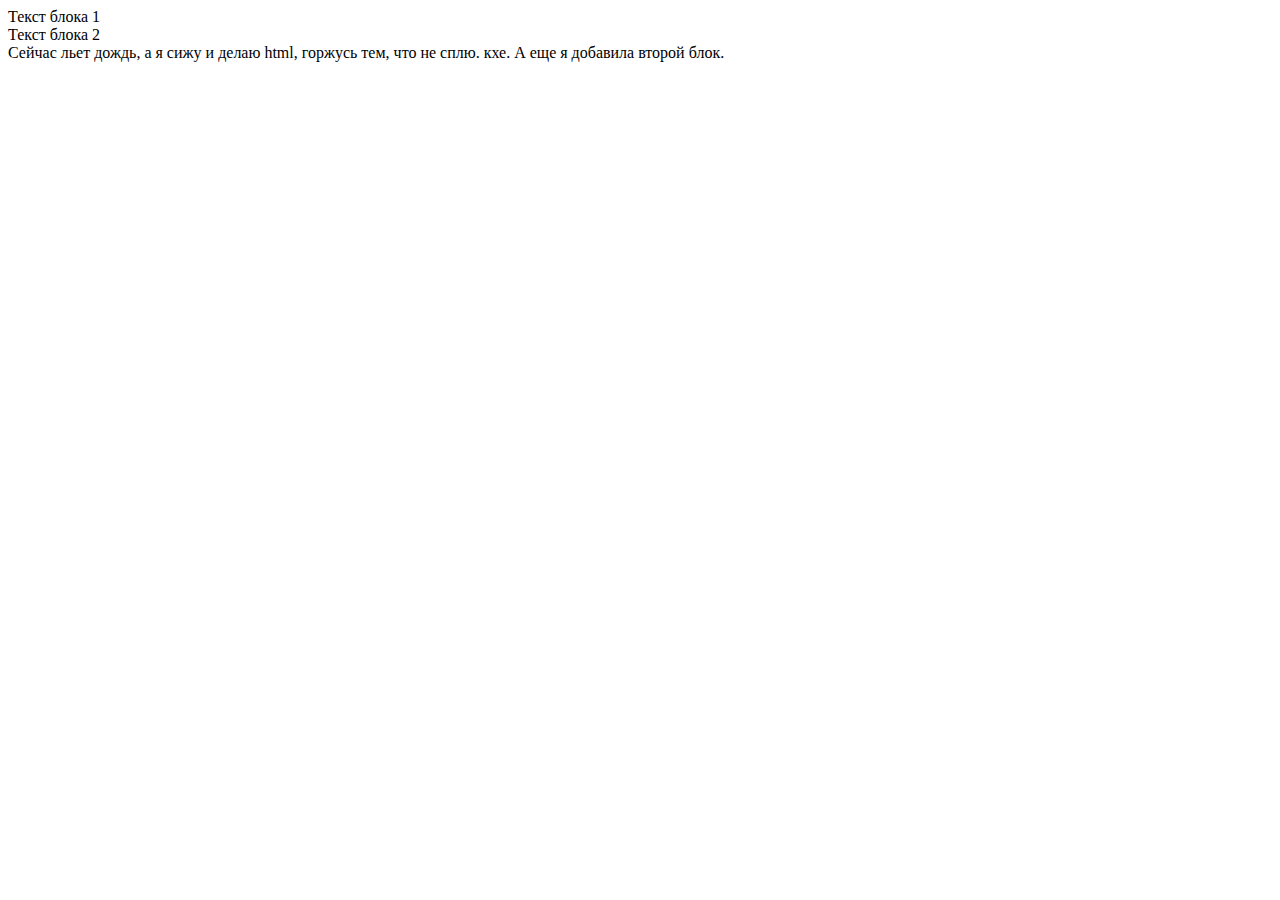
<file: index.html>
<!DOCTYPE html>
<!--
To change this license header, choose License Headers in Project Properties.
To change this template file, choose Tools | Templates
and open the template in the editor.
-->
<html>
    <head>
        <title>лаба6</title>
        <meta charset="UTF-8">
        <link rel="stylesheet" type="text/css" href="C:\Users\Ася\Desktop\6\style\style.css">
       
    </head>
    <body>
        <div id="blok1">Текст блока 1</div>
        <div id="blok2">Текст блока 2</div>
        Сейчас льет дождь, а я сижу и делаю html, горжусь тем, что не сплю. кхе.
        А еще я добавила второй блок.
    </body>
</html>
</file>
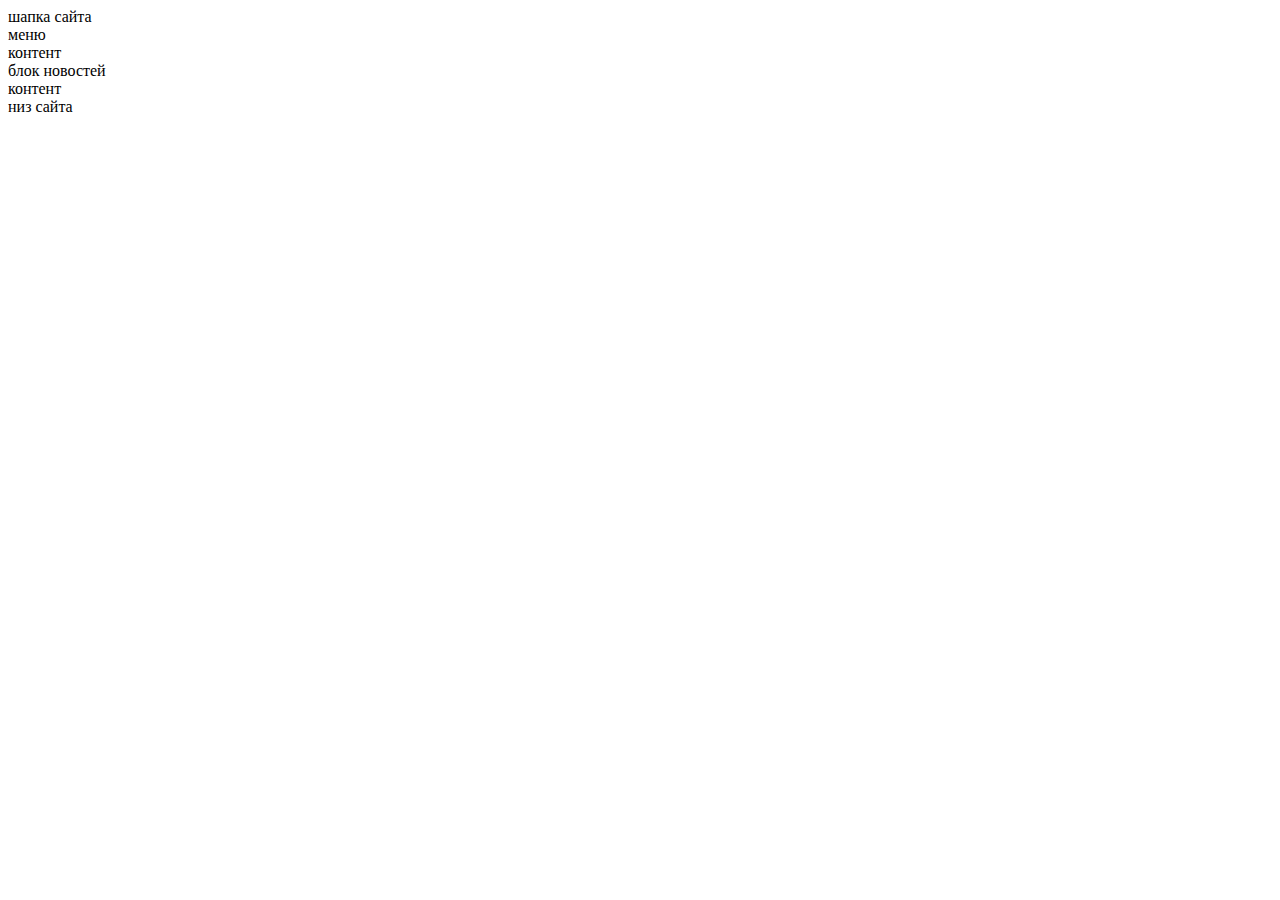
<file: задание 21/index.html>
<!DOCTYPE html>
<!--
To change this license header, choose License Headers in Project Properties.
To change this template file, choose Tools | Templates
and open the template in the editor.
-->
<html>
    <head>
        <title>css display</title>
        <meta charset="UTF-8">
        <link rel="stylesheet" type="text/css" href="C:\Users\Ася\Desktop\6\задание 3\style\style.css">
    </head>
    <body>
            <div id="header">шапка сайта</div>
            <div id="menu">меню</div>
            <div id="content">контент
                <div id="news">блок новостей</div>
                контент
            </div>
            <div id="footer">низ сайта</div>
    </body>
</html>
</file>
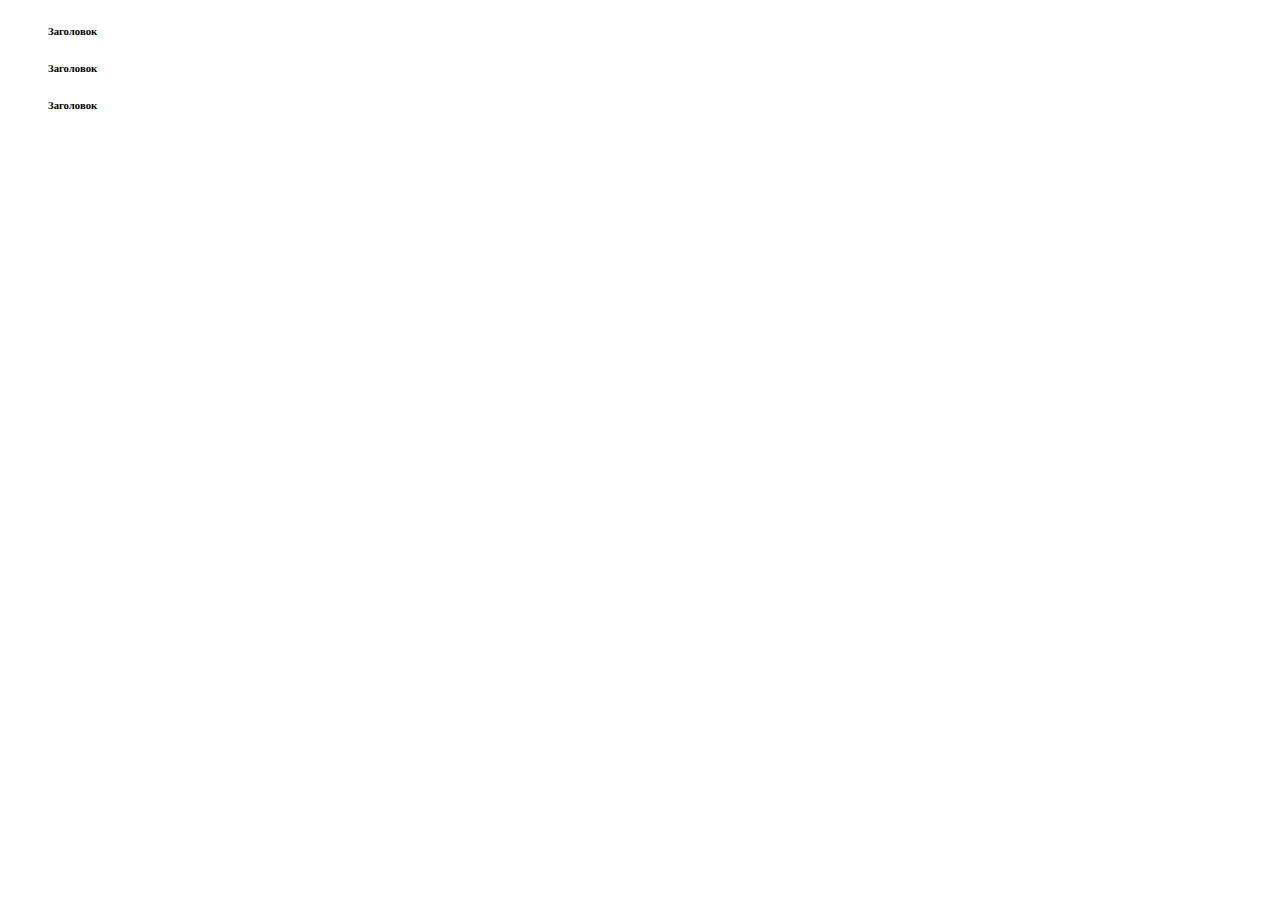
<file: задание 3/index.html>
<!DOCTYPE html>
<!--
To change this license header, choose License Headers in Project Properties.
To change this template file, choose Tools | Templates
and open the template in the editor.
-->
<html>
    <head>
        <title>css display</title>
        <meta charset="UTF-8">
        <link rel="stylesheet" type="text/css" href="C:\Users\Ася\Desktop\6\задание 3\style\style.css">
    </head>
    <body>
        <ul>
            <h6>Заголовок</h6>
            <h6>Заголовок</h6>
            <h6>Заголовок</h6>
        </ul>
    </body>
</html>
</file>
